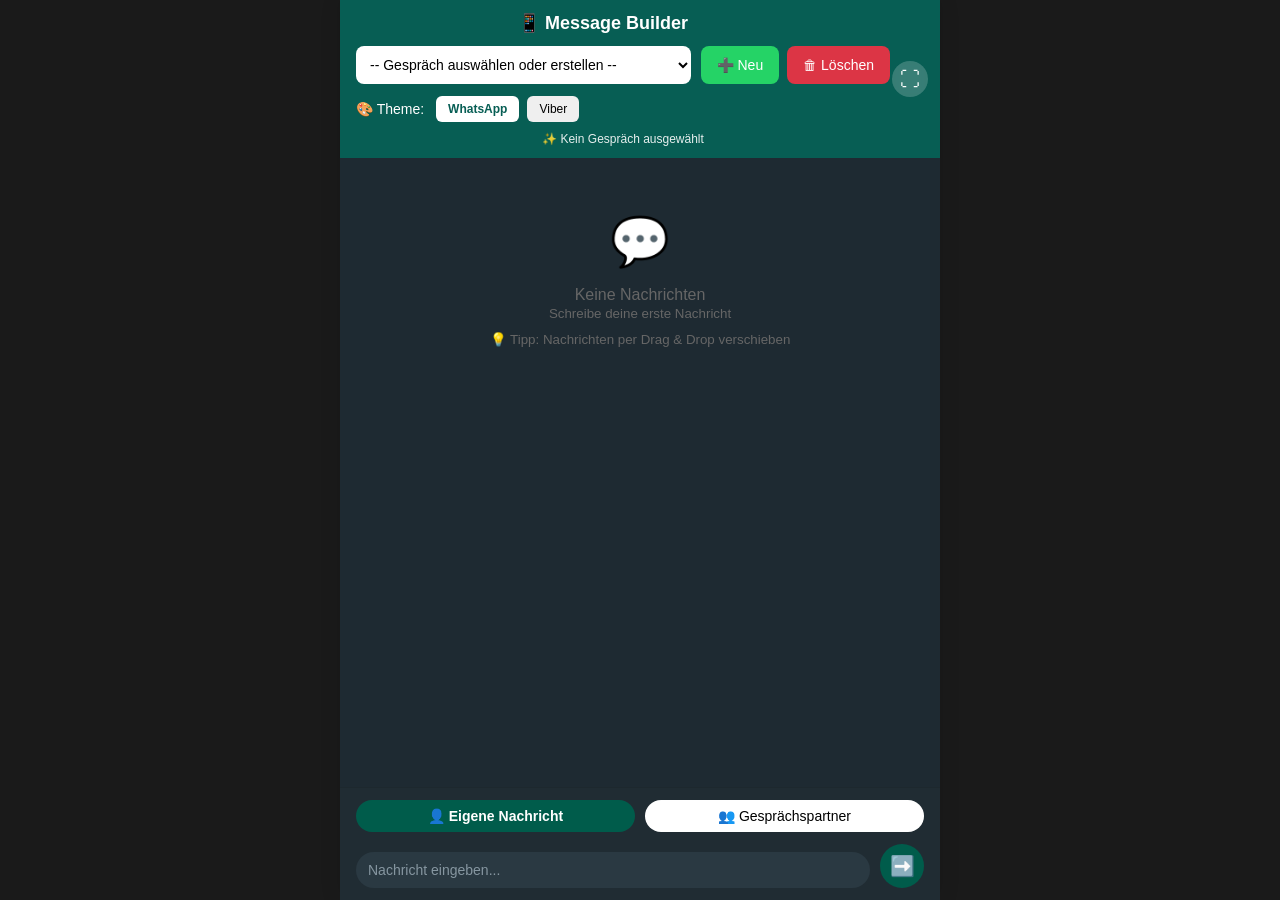
<file: index.html>
<!DOCTYPE html>
<html lang="de">
<head>
    <meta charset="UTF-8">
    <meta name="viewport" content="width=device-width, initial-scale=1.0, user-scalable=no, viewport-fit=cover">
    <title>Message Builder</title>
    <link rel="stylesheet" href="css/main.css">
    <link rel="stylesheet" href="css/theme-whatsapp.css" id="theme-stylesheet">
    <link rel="stylesheet" href="css/responsive.css">
    <link rel="stylesheet" href="css/dragdrop.css">
    <link rel="stylesheet" href="css/fullscreen.css">
</head>
<body>
    <div class="app-container">
        <!-- Oberer Bereich -->
        <header class="header">
            <h1>📱 Message Builder</h1>
            <div class="conversation-controls">
                <div class="select-wrapper">
                    <select id="conversation-select" class="conversation-select">
                        <option value="">-- Gespräch auswählen oder erstellen --</option>
                    </select>
                </div>
                <div class="button-group">
                    <button id="new-conversation-btn" class="btn btn-primary">➕ Neu</button>
                    <button id="delete-conversation-btn" class="btn btn-danger">🗑 Löschen</button>
                </div>
            </div>
            <div class="theme-controls">
                <span class="theme-label">🎨 Theme:</span>
                <div class="theme-switch">
                    <button id="theme-whatsapp" class="theme-btn active">WhatsApp</button>
                    <button id="theme-viber" class="theme-btn">Viber</button>
                </div>
            </div>
            <div id="conversation-info" class="conversation-info"></div>
        </header>

        <!-- Mittlerer Bereich (scrollbar) -->
        <main class="chat-area">
            <div id="messages-container" class="messages-container">
                <div class="empty-state">
                    <div class="empty-icon">💬</div>
                    <p>Keine Nachrichten</p>
                    <small>Erstelle ein Gespräch und schreibe eine Nachricht</small>
                </div>
            </div>
        </main>

        <!-- Unterer Bereich -->
        <footer class="input-area">
            <div class="message-type-selector">
                <button id="message-type-user" class="type-btn active">👤 Eigene Nachricht</button>
                <button id="message-type-partner" class="type-btn">👥 Gesprächspartner</button>
            </div>
            <div class="input-wrapper">
                <textarea id="message-input" placeholder="Nachricht eingeben..." rows="1"></textarea>
                <button id="send-btn" class="send-btn">➡️</button>
            </div>
        </footer>
    </div>

    <script src="js/storage.js"></script>
    <script src="js/conversation.js"></script>
    <script src="js/message.js"></script>
    <script src="js/theme.js"></script>
    <script src="js/ui.js"></script>
    <script src="js/dragdrop.js"></script>
    <script src="js/fullscreen.js"></script>
    <script src="js/app.js"></script>
</body>
</html>
</file>
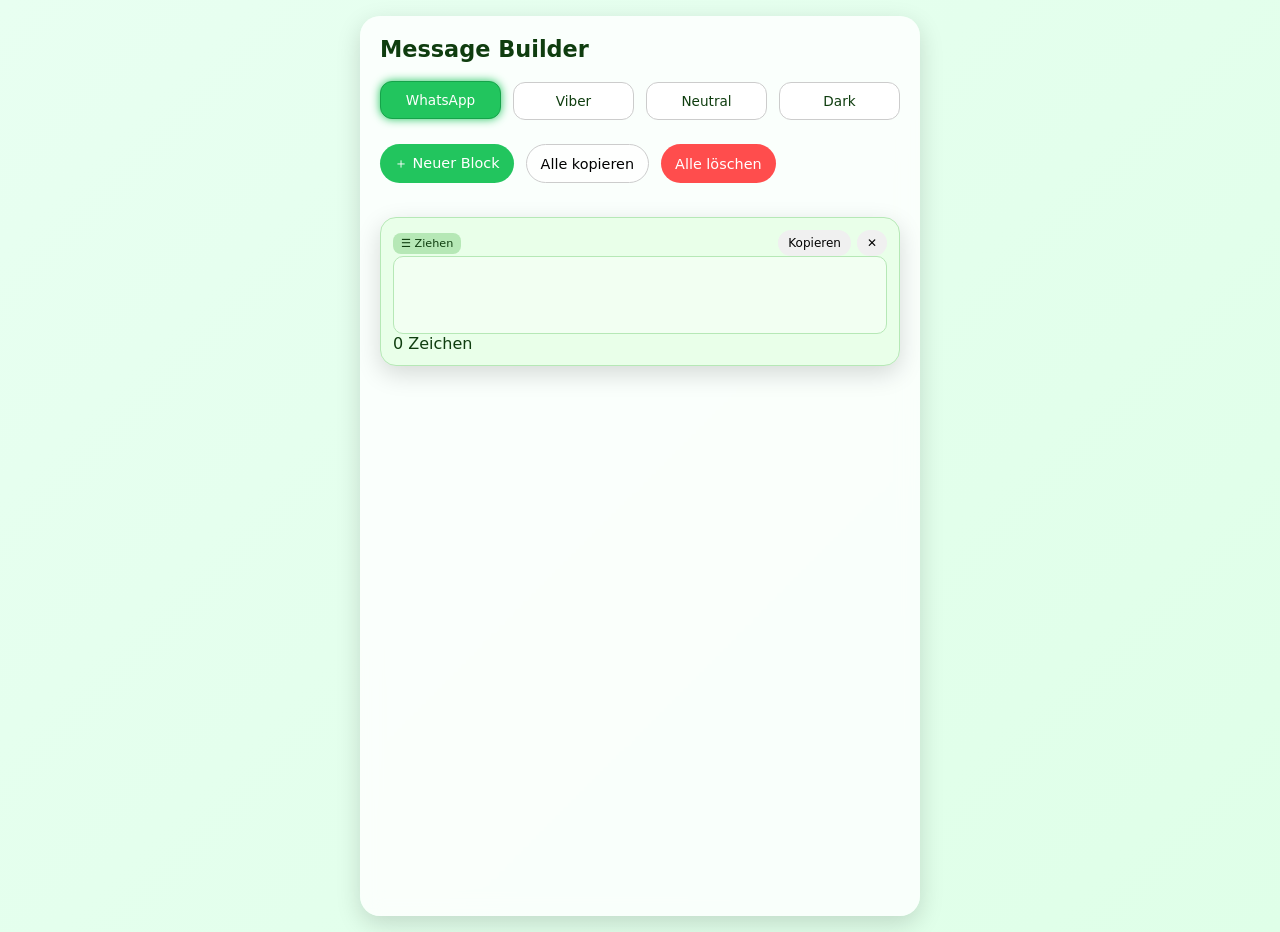
<file: MessageBuilder.html>
<!DOCTYPE html>
<html lang="de">
<head>
  <meta charset="UTF-8" />
  <title>Message Builder – WhatsApp & Viber</title>
  <meta name="viewport" content="width=device-width, initial-scale=1" />

  <style>
    /* ---------------------------------------------------
       BASE THEME VARIABLES
    --------------------------------------------------- */
    :root {
      --bg1: #e8fff1;
      --bg2: #f3e8ff;

      --block-bg: #ffffff;
      --block-border: #cccccc;
      --block-text: #1a1a1a;

      --accent: #22c55e;
      --accent-strong: #16a34a;

      --radius-lg: 16px;
      --radius-md: 10px;
      --shadow: 0 8px 25px rgba(0,0,0,0.15);

      --theme-btn-bg: #ffffff;
      --theme-btn-border: #cccccc;
      --theme-btn-active-bg: var(--accent);
      --theme-btn-active-text: #ffffff;
    }

    /* ---------------------------------------------------
       THEMES
    --------------------------------------------------- */

    /* WhatsApp */
    .theme-whatsapp {
      --bg1: #e8fff1;
      --bg2: #dfffe8;

      --block-bg: #e9ffe9;
      --block-border: #b6e8b6;
      --block-text: #0f3d0f;

      --accent: #22c55e;
      --accent-strong: #16a34a;
    }

    /* Viber */
    .theme-viber {
      --bg1: #f3e8ff;
      --bg2: #e8d4ff;

      --block-bg: #f6e9ff;
      --block-border: #d8b8ff;
      --block-text: #3d0f5a;

      --accent: #9b5de5;
      --accent-strong: #7b2cbf;
    }

    /* Neutral */
    .theme-neutral {
      --bg1: #f5f5f5;
      --bg2: #e9e9e9;

      --block-bg: #ffffff;
      --block-border: #cccccc;
      --block-text: #1a1a1a;

      --accent: #3b82f6;
      --accent-strong: #1d4ed8;
    }

    /* Dark Mode (deep blue) */
    .theme-dark {
      --bg1: #0d1b2a;
      --bg2: #1b263b;

      --block-bg: #1e2d47;
      --block-border: #415a77;
      --block-text: #e0e6ed;

      --accent: #4cc9f0;
      --accent-strong: #4895ef;

      --theme-btn-bg: #1e2d47;
      --theme-btn-border: #415a77;
      --theme-btn-active-bg: #4895ef;
      --theme-btn-active-text: #ffffff;
    }

    /* ---------------------------------------------------
       GLOBAL
    --------------------------------------------------- */
    body {
      margin: 0;
      min-height: 100vh;
      font-family: system-ui, sans-serif;
      background: linear-gradient(135deg, var(--bg1), var(--bg2));
      display: flex;
      justify-content: center;
      padding: 16px;
      color: var(--block-text);
      transition: background 0.3s ease;
    }

    .app {
      width: 100%;
      max-width: 520px;
      background: #ffffffcc;
      border-radius: 20px;
      padding: 20px;
      box-shadow: var(--shadow);
      backdrop-filter: blur(10px);
      display: flex;
      flex-direction: column;
      gap: 20px;
    }

    .theme-dark .app {
      background: #0d1b2acc;
    }

    h1 {
      margin: 0;
      font-size: 1.4rem;
    }

    /* ---------------------------------------------------
       BUTTONS
    --------------------------------------------------- */
    button {
      border: none;
      cursor: pointer;
      font-family: inherit;
      transition: 0.2s ease;
    }

    .btn {
      padding: 10px 14px;
      border-radius: 999px;
      font-size: 0.9rem;
      font-weight: 500;
      display: inline-flex;
      align-items: center;
      gap: 6px;
    }

    .btn-primary {
      background: var(--accent);
      color: white;
    }

    .btn-ghost {
      background: #ffffffaa;
      border: 1px solid #ccc;
    }

    .btn-danger {
      background: #ff4d4d;
      color: white;
    }

    .btn-small {
      padding: 6px 10px;
      font-size: 0.75rem;
      border-radius: 999px;
      background: #f0f0f0;
    }

    .theme-dark .btn-small {
      background: #1e2d47;
      color: #e0e6ed;
      border: 1px solid #415a77;
    }

    /* ---------------------------------------------------
       BLOCKS
    --------------------------------------------------- */
    .blocks-list {
      display: flex;
      flex-direction: column;
      gap: 16px;
      margin-top: 10px;
    }

    .block {
      background: var(--block-bg);
      border: 1px solid var(--block-border);
      border-radius: var(--radius-lg);
      padding: 12px;
      box-shadow: var(--shadow);
      color: var(--block-text);
    }

    .block-content {
      min-height: 60px;
      padding: 8px;
      border-radius: var(--radius-md);
      border: 1px solid var(--block-border);
      background: rgba(255,255,255,0.4);
      outline: none;
      color: var(--block-text);
    }

    .theme-dark .block-content {
      background: #0d1b2a;
      border-color: #415a77;
      color: #e0e6ed;
    }

    .block.dragging {
      opacity: 0.7;
      transform: scale(1.02);
    }

    .block-header,
    .block-footer {
      display: flex;
      justify-content: space-between;
      align-items: center;
    }

    .drag-handle {
      cursor: grab;
      padding: 4px 8px;
      background: var(--block-border);
      border-radius: 8px;
      font-size: 0.7rem;
      color: var(--block-text);
    }

    /* ---------------------------------------------------
       THEME SWITCHER
    --------------------------------------------------- */
    .theme-switcher {
      display: flex;
      gap: 12px;
      margin-bottom: 4px;
    }

    .theme-btn {
      flex: 1;
      padding: 10px;
      border-radius: 12px;
      font-size: 0.85rem;
      border: 1px solid var(--theme-btn-border);
      background: var(--theme-btn-bg);
      color: var(--block-text);
      transition: 0.2s ease;
    }

    .theme-btn.active {
      background: var(--theme-btn-active-bg);
      color: var(--theme-btn-active-text);
      border-color: var(--accent-strong);
      box-shadow: 0 0 10px var(--accent);
      transform: translateY(-1px);
    }

    /* ---------------------------------------------------
       TOOLBAR
    --------------------------------------------------- */
    .toolbar {
      display: flex;
      gap: 12px;
      flex-wrap: wrap;
      margin-bottom: 4px;
    }
  </style>
</head>

<body class="theme-whatsapp">
  <div class="app">

    <h1>Message Builder</h1>

    <!-- Theme Switcher -->
    <div class="theme-switcher">
      <button class="theme-btn" data-theme="whatsapp">WhatsApp</button>
      <button class="theme-btn" data-theme="viber">Viber</button>
      <button class="theme-btn" data-theme="neutral">Neutral</button>
      <button class="theme-btn" data-theme="dark">Dark</button>
    </div>

    <!-- Toolbar -->
    <div class="toolbar">
      <button class="btn btn-primary" id="addBlockBtn">＋ Neuer Block</button>
      <button class="btn btn-ghost" id="copyAllBtn">Alle kopieren</button>
      <button class="btn btn-danger" id="deleteAllBtn">Alle löschen</button>
    </div>

    <!-- Blocks -->
    <div id="blocksList" class="blocks-list"></div>

  </div>

  <script>
    const blocksList = document.getElementById("blocksList");
    const addBlockBtn = document.getElementById("addBlockBtn");
    const copyAllBtn = document.getElementById("copyAllBtn");
    const deleteAllBtn = document.getElementById("deleteAllBtn");

    let dragSrcEl = null;

    /* ---------------------------------------------------
       THEME SWITCHER
    --------------------------------------------------- */
    const themeButtons = document.querySelectorAll(".theme-btn");

    function setTheme(name) {
      document.body.className = "theme-" + name;
      localStorage.setItem("theme", name);

      themeButtons.forEach(btn => {
        btn.classList.toggle("active", btn.dataset.theme === name);
      });
    }

    const savedTheme = localStorage.getItem("theme") || "whatsapp";
    setTheme(savedTheme);

    themeButtons.forEach(btn => {
      btn.onclick = () => setTheme(btn.dataset.theme);
    });

    /* ---------------------------------------------------
       AUTOSAVE
    --------------------------------------------------- */
    function saveBlocks() {
      const blocks = [...document.querySelectorAll(".block-content")];
      const texts = blocks.map(b => b.textContent);
      localStorage.setItem("blocks", JSON.stringify(texts));
    }

    function loadBlocks() {
      const saved = localStorage.getItem("blocks");
      if (!saved) return createBlock();

      const texts = JSON.parse(saved);
      if (!texts.length) return createBlock();

      texts.forEach(t => createBlock(t));
    }

    /* ---------------------------------------------------
       CREATE BLOCK
    --------------------------------------------------- */
    function createBlock(initialText = "") {
      const block = document.createElement("div");
      block.className = "block";
      block.draggable = true;

      block.innerHTML = `
        <div class="block-header">
          <div class="drag-handle">☰ Ziehen</div>
          <div style="display:flex; gap:6px;">
            <button class="btn-small copy-block">Kopieren</button>
            <button class="btn-small delete-block">✕</button>
          </div>
        </div>

        <div class="block-content" contenteditable="true"></div>

        <div class="block-footer">
          <span class="meta">0 Zeichen</span>
        </div>
      `;

      const content = block.querySelector(".block-content");
      const meta = block.querySelector(".meta");

      content.textContent = initialText;
      meta.textContent = content.textContent.length + " Zeichen";

      content.addEventListener("input", () => {
        meta.textContent = content.textContent.length + " Zeichen";
        saveBlocks();
      });

      block.querySelector(".copy-block").onclick = () => {
        navigator.clipboard.writeText(content.textContent.trim());
      };

      block.querySelector(".delete-block").onclick = () => {
        block.remove();
        saveBlocks();
      };

      /* Drag & Drop */
      block.addEventListener("dragstart", () => {
        dragSrcEl = block;
        block.classList.add("dragging");
      });

      block.addEventListener("dragend", () => {
        block.classList.remove("dragging");
        dragSrcEl = null;
        saveBlocks();
      });

      block.addEventListener("dragover", (e) => {
        e.preventDefault();
        const target = block;
        if (dragSrcEl === target) return;

        const rect = target.getBoundingClientRect();
        const offset = e.clientY - rect.top;
        const before = offset < rect.height / 2;

        blocksList.insertBefore(dragSrcEl, before ? target : target.nextSibling);
      });

      blocksList.appendChild(block);
      saveBlocks();
    }

    addBlockBtn.onclick = () => createBlock();

    /* ---------------------------------------------------
       MULTI-BUBBLE SIMULATION
    --------------------------------------------------- */
    copyAllBtn.onclick = () => {
      const blocks = [...document.querySelectorAll(".block-content")];
      const texts = blocks.map(b => b.textContent.trim()).filter(t => t);

      if (!texts.length) {
        alert("Keine Inhalte vorhanden.");
        return;
      }

      let index = 0;

      function next() {
        if (index >= texts.length) {
          alert("Alle Blöcke wurden kopiert.");
          return;
        }

        const text = texts[index];
        navigator.clipboard.writeText(text);

        const proceed = confirm(
          `Block ${index + 1} kopiert.\nJetzt in WhatsApp/Viber einfügen.\n\nWeiter mit Block ${index + 2}?`
        );

        index++;
        if (proceed) next();
      }

      next();
    };

    /* ---------------------------------------------------
       DELETE ALL BLOCKS
    --------------------------------------------------- */
    deleteAllBtn.onclick = () => {
      if (!confirm("Alle Textblöcke wirklich löschen?")) return;
      blocksList.innerHTML = "";
      localStorage.removeItem("blocks");
      createBlock();
    };

    /* Load saved blocks on start */
    loadBlocks();
  </script>
</body>
</html>
</file>
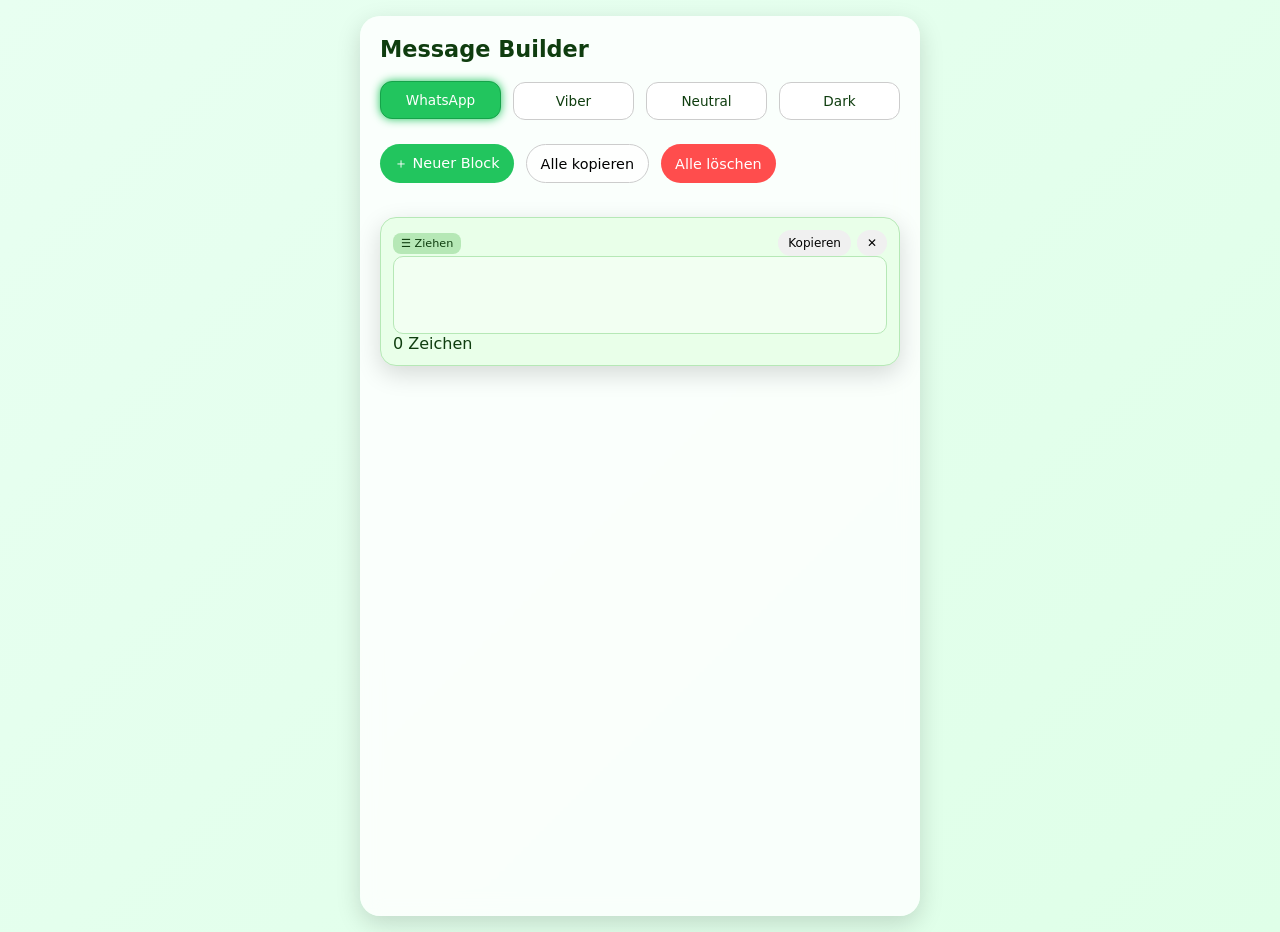
<file: Messages.html>
<!DOCTYPE html>
<html lang="de">
<head>
  <meta charset="UTF-8" />
  <title>Message Builder – WhatsApp & Viber</title>
  <meta name="viewport" content="width=device-width, initial-scale=1" />

  <style>
    /* ---------------------------------------------------
       BASE THEME VARIABLES
    --------------------------------------------------- */
    :root {
      --bg1: #e8fff1;
      --bg2: #f3e8ff;

      --block-bg: #ffffff;
      --block-border: #cccccc;
      --block-text: #1a1a1a;

      --accent: #22c55e;
      --accent-strong: #16a34a;

      --radius-lg: 16px;
      --radius-md: 10px;
      --shadow: 0 8px 25px rgba(0,0,0,0.15);

      --theme-btn-bg: #ffffff;
      --theme-btn-border: #cccccc;
      --theme-btn-active-bg: var(--accent);
      --theme-btn-active-text: #ffffff;
    }

    /* ---------------------------------------------------
       THEMES
    --------------------------------------------------- */

    /* WhatsApp */
    .theme-whatsapp {
      --bg1: #e8fff1;
      --bg2: #dfffe8;

      --block-bg: #e9ffe9;
      --block-border: #b6e8b6;
      --block-text: #0f3d0f;

      --accent: #22c55e;
      --accent-strong: #16a34a;
    }

    /* Viber */
    .theme-viber {
      --bg1: #f3e8ff;
      --bg2: #e8d4ff;

      --block-bg: #f6e9ff;
      --block-border: #d8b8ff;
      --block-text: #3d0f5a;

      --accent: #9b5de5;
      --accent-strong: #7b2cbf;
    }

    /* Neutral */
    .theme-neutral {
      --bg1: #f5f5f5;
      --bg2: #e9e9e9;

      --block-bg: #ffffff;
      --block-border: #cccccc;
      --block-text: #1a1a1a;

      --accent: #3b82f6;
      --accent-strong: #1d4ed8;
    }

    /* Dark Mode (deep blue) */
    .theme-dark {
      --bg1: #0d1b2a;
      --bg2: #1b263b;

      --block-bg: #1e2d47;
      --block-border: #415a77;
      --block-text: #e0e6ed;

      --accent: #4cc9f0;
      --accent-strong: #4895ef;

      --theme-btn-bg: #1e2d47;
      --theme-btn-border: #415a77;
      --theme-btn-active-bg: #4895ef;
      --theme-btn-active-text: #ffffff;
    }

    /* ---------------------------------------------------
       GLOBAL
    --------------------------------------------------- */
    body {
      margin: 0;
      min-height: 100vh;
      font-family: system-ui, sans-serif;
      background: linear-gradient(135deg, var(--bg1), var(--bg2));
      display: flex;
      justify-content: center;
      padding: 16px;
      color: var(--block-text);
      transition: background 0.3s ease;
    }

    .app {
      width: 100%;
      max-width: 520px;
      background: #ffffffcc;
      border-radius: 20px;
      padding: 20px;
      box-shadow: var(--shadow);
      backdrop-filter: blur(10px);
      display: flex;
      flex-direction: column;
      gap: 20px;
    }

    .theme-dark .app {
      background: #0d1b2acc;
    }

    h1 {
      margin: 0;
      font-size: 1.4rem;
    }

    /* ---------------------------------------------------
       BUTTONS
    --------------------------------------------------- */
    button {
      border: none;
      cursor: pointer;
      font-family: inherit;
      transition: 0.2s ease;
    }

    .btn {
      padding: 10px 14px;
      border-radius: 999px;
      font-size: 0.9rem;
      font-weight: 500;
      display: inline-flex;
      align-items: center;
      gap: 6px;
    }

    .btn-primary {
      background: var(--accent);
      color: white;
    }

    .btn-ghost {
      background: #ffffffaa;
      border: 1px solid #ccc;
    }

    .btn-danger {
      background: #ff4d4d;
      color: white;
    }

    .btn-small {
      padding: 6px 10px;
      font-size: 0.75rem;
      border-radius: 999px;
      background: #f0f0f0;
    }

    .theme-dark .btn-small {
      background: #1e2d47;
      color: #e0e6ed;
      border: 1px solid #415a77;
    }

    /* ---------------------------------------------------
       BLOCKS
    --------------------------------------------------- */
    .blocks-list {
      display: flex;
      flex-direction: column;
      gap: 16px;
      margin-top: 10px;
    }

    .block {
      background: var(--block-bg);
      border: 1px solid var(--block-border);
      border-radius: var(--radius-lg);
      padding: 12px;
      box-shadow: var(--shadow);
      color: var(--block-text);
    }

    .block-content {
      min-height: 60px;
      padding: 8px;
      border-radius: var(--radius-md);
      border: 1px solid var(--block-border);
      background: rgba(255,255,255,0.4);
      outline: none;
      color: var(--block-text);
    }

    .theme-dark .block-content {
      background: #0d1b2a;
      border-color: #415a77;
      color: #e0e6ed;
    }

    .block.dragging {
      opacity: 0.7;
      transform: scale(1.02);
    }

    .block-header,
    .block-footer {
      display: flex;
      justify-content: space-between;
      align-items: center;
    }

    .drag-handle {
      cursor: grab;
      padding: 4px 8px;
      background: var(--block-border);
      border-radius: 8px;
      font-size: 0.7rem;
      color: var(--block-text);
    }

    /* ---------------------------------------------------
       THEME SWITCHER
    --------------------------------------------------- */
    .theme-switcher {
      display: flex;
      gap: 12px;
      margin-bottom: 4px;
    }

    .theme-btn {
      flex: 1;
      padding: 10px;
      border-radius: 12px;
      font-size: 0.85rem;
      border: 1px solid var(--theme-btn-border);
      background: var(--theme-btn-bg);
      color: var(--block-text);
      transition: 0.2s ease;
    }

    .theme-btn.active {
      background: var(--theme-btn-active-bg);
      color: var(--theme-btn-active-text);
      border-color: var(--accent-strong);
      box-shadow: 0 0 10px var(--accent);
      transform: translateY(-1px);
    }

    /* ---------------------------------------------------
       TOOLBAR
    --------------------------------------------------- */
    .toolbar {
      display: flex;
      gap: 12px;
      flex-wrap: wrap;
      margin-bottom: 4px;
    }
  </style>
</head>

<body class="theme-whatsapp">
  <div class="app">

    <h1>Message Builder</h1>

    <!-- Theme Switcher -->
    <div class="theme-switcher">
      <button class="theme-btn" data-theme="whatsapp">WhatsApp</button>
      <button class="theme-btn" data-theme="viber">Viber</button>
      <button class="theme-btn" data-theme="neutral">Neutral</button>
      <button class="theme-btn" data-theme="dark">Dark</button>
    </div>

    <!-- Toolbar -->
    <div class="toolbar">
      <button class="btn btn-primary" id="addBlockBtn">＋ Neuer Block</button>
      <button class="btn btn-ghost" id="copyAllBtn">Alle kopieren</button>
      <button class="btn btn-danger" id="deleteAllBtn">Alle löschen</button>
    </div>

    <!-- Blocks -->
    <div id="blocksList" class="blocks-list"></div>

  </div>

  <script>
    const blocksList = document.getElementById("blocksList");
    const addBlockBtn = document.getElementById("addBlockBtn");
    const copyAllBtn = document.getElementById("copyAllBtn");
    const deleteAllBtn = document.getElementById("deleteAllBtn");

    let dragSrcEl = null;

    /* ---------------------------------------------------
       THEME SWITCHER
    --------------------------------------------------- */
    const themeButtons = document.querySelectorAll(".theme-btn");

    function setTheme(name) {
      document.body.className = "theme-" + name;
      localStorage.setItem("theme", name);

      themeButtons.forEach(btn => {
        btn.classList.toggle("active", btn.dataset.theme === name);
      });
    }

    const savedTheme = localStorage.getItem("theme") || "whatsapp";
    setTheme(savedTheme);

    themeButtons.forEach(btn => {
      btn.onclick = () => setTheme(btn.dataset.theme);
    });

    /* ---------------------------------------------------
       AUTOSAVE
    --------------------------------------------------- */
    function saveBlocks() {
      const blocks = [...document.querySelectorAll(".block-content")];
      const texts = blocks.map(b => b.textContent);
      localStorage.setItem("blocks", JSON.stringify(texts));
    }

    function loadBlocks() {
      const saved = localStorage.getItem("blocks");
      if (!saved) return createBlock();

      const texts = JSON.parse(saved);
      if (!texts.length) return createBlock();

      texts.forEach(t => createBlock(t));
    }

    /* ---------------------------------------------------
       CREATE BLOCK
    --------------------------------------------------- */
    function createBlock(initialText = "") {
      const block = document.createElement("div");
      block.className = "block";
      block.draggable = true;

      block.innerHTML = `
        <div class="block-header">
          <div class="drag-handle">☰ Ziehen</div>
          <div style="display:flex; gap:6px;">
            <button class="btn-small copy-block">Kopieren</button>
            <button class="btn-small delete-block">✕</button>
          </div>
        </div>

        <div class="block-content" contenteditable="true"></div>

        <div class="block-footer">
          <span class="meta">0 Zeichen</span>
        </div>
      `;

      const content = block.querySelector(".block-content");
      const meta = block.querySelector(".meta");

      content.textContent = initialText;
      meta.textContent = content.textContent.length + " Zeichen";

      content.addEventListener("input", () => {
        meta.textContent = content.textContent.length + " Zeichen";
        saveBlocks();
      });

      block.querySelector(".copy-block").onclick = () => {
        navigator.clipboard.writeText(content.textContent.trim());
      };

      block.querySelector(".delete-block").onclick = () => {
        block.remove();
        saveBlocks();
      };

      /* Drag & Drop */
      block.addEventListener("dragstart", () => {
        dragSrcEl = block;
        block.classList.add("dragging");
      });

      block.addEventListener("dragend", () => {
        block.classList.remove("dragging");
        dragSrcEl = null;
        saveBlocks();
      });

      block.addEventListener("dragover", (e) => {
        e.preventDefault();
        const target = block;
        if (dragSrcEl === target) return;

        const rect = target.getBoundingClientRect();
        const offset = e.clientY - rect.top;
        const before = offset < rect.height / 2;

        blocksList.insertBefore(dragSrcEl, before ? target : target.nextSibling);
      });

      blocksList.appendChild(block);
      saveBlocks();
    }

    addBlockBtn.onclick = () => createBlock();

    /* ---------------------------------------------------
       NEW: SIMPLE "COPY ALL" (NO POPUPS)
    --------------------------------------------------- */
    copyAllBtn.onclick = () => {
      const blocks = [...document.querySelectorAll(".block-content")];
      const texts = blocks.map(b => b.textContent.trim()).filter(t => t);

      const combined = texts.join("\n\n");

      navigator.clipboard.writeText(combined).catch(() => {
        const textarea = document.createElement("textarea");
        textarea.value = combined;
        textarea.style.position = "fixed";
        textarea.style.opacity = "0";
        document.body.appendChild(textarea);
        textarea.select();
        document.execCommand("copy");
        document.body.removeChild(textarea);
      });
    };

    /* ---------------------------------------------------
       DELETE ALL BLOCKS
    --------------------------------------------------- */
    deleteAllBtn.onclick = () => {
      if (!confirm("Alle Textblöcke wirklich löschen?")) return;
      blocksList.innerHTML = "";
      localStorage.removeItem("blocks");
      createBlock();
    };

    /* Load saved blocks on start */
    loadBlocks();
  </script>
</body>
</html>
</file>
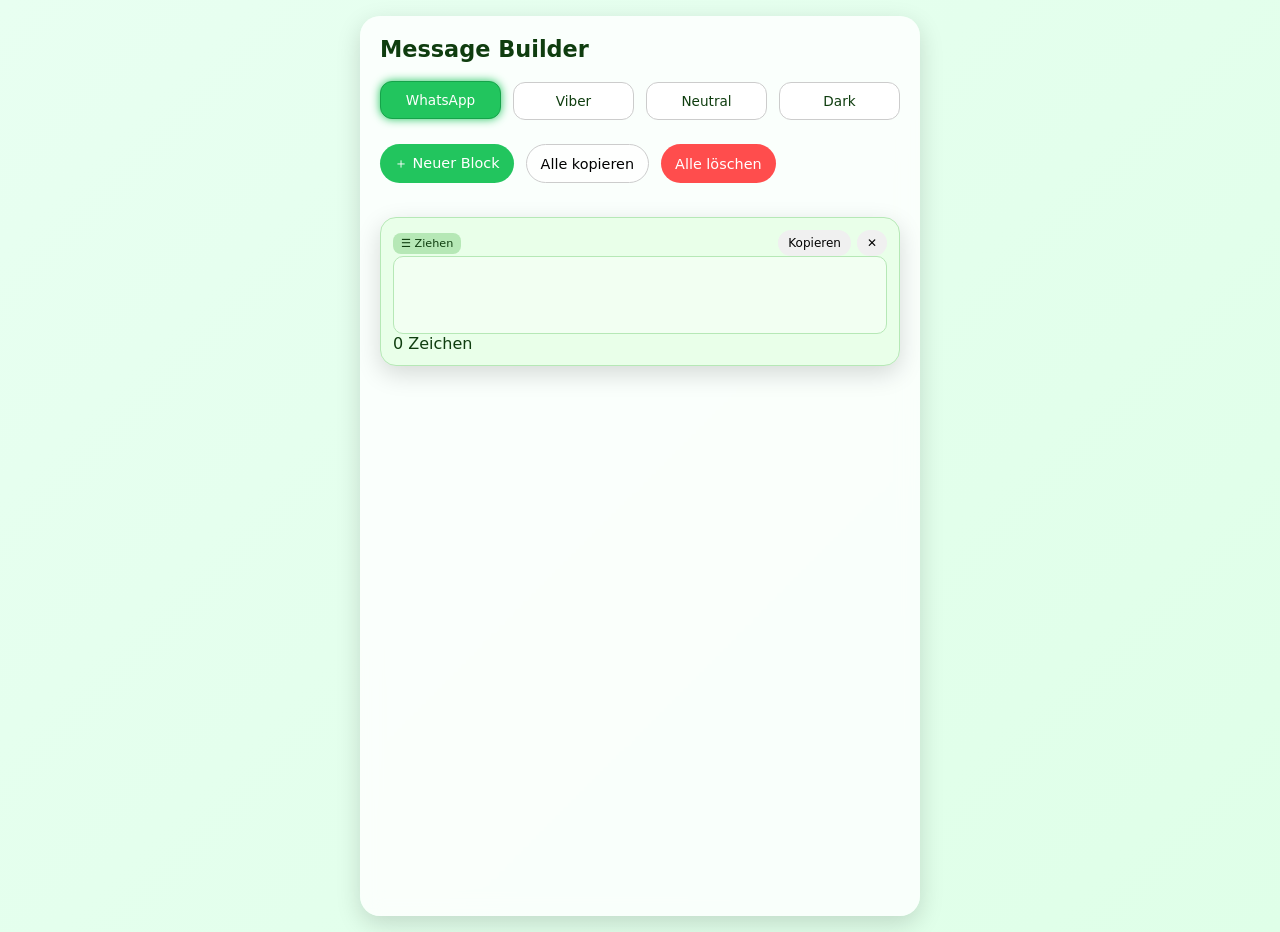
<file: messages.html>
<!DOCTYPE html>
<html lang="de">
<head>
  <meta charset="UTF-8" />
  <title>Message Builder – WhatsApp & Viber</title>
  <meta name="viewport" content="width=device-width, initial-scale=1" />

  <style>
    /* ---------------------------------------------------
       BASE THEME VARIABLES
    --------------------------------------------------- */
    :root {
      --bg1: #e8fff1;
      --bg2: #f3e8ff;

      --block-bg: #ffffff;
      --block-border: #cccccc;
      --block-text: #1a1a1a;

      --accent: #22c55e;
      --accent-strong: #16a34a;

      --radius-lg: 16px;
      --radius-md: 10px;
      --shadow: 0 8px 25px rgba(0,0,0,0.15);

      --theme-btn-bg: #ffffff;
      --theme-btn-border: #cccccc;
      --theme-btn-active-bg: var(--accent);
      --theme-btn-active-text: #ffffff;
    }

    /* ---------------------------------------------------
       THEMES
    --------------------------------------------------- */

    /* WhatsApp */
    .theme-whatsapp {
      --bg1: #e8fff1;
      --bg2: #dfffe8;

      --block-bg: #e9ffe9;
      --block-border: #b6e8b6;
      --block-text: #0f3d0f;

      --accent: #22c55e;
      --accent-strong: #16a34a;
    }

    /* Viber */
    .theme-viber {
      --bg1: #f3e8ff;
      --bg2: #e8d4ff;

      --block-bg: #f6e9ff;
      --block-border: #d8b8ff;
      --block-text: #3d0f5a;

      --accent: #9b5de5;
      --accent-strong: #7b2cbf;
    }

    /* Neutral */
    .theme-neutral {
      --bg1: #f5f5f5;
      --bg2: #e9e9e9;

      --block-bg: #ffffff;
      --block-border: #cccccc;
      --block-text: #1a1a1a;

      --accent: #3b82f6;
      --accent-strong: #1d4ed8;
    }

    /* Dark Mode (deep blue) */
    .theme-dark {
      --bg1: #0d1b2a;
      --bg2: #1b263b;

      --block-bg: #1e2d47;
      --block-border: #415a77;
      --block-text: #e0e6ed;

      --accent: #4cc9f0;
      --accent-strong: #4895ef;

      --theme-btn-bg: #1e2d47;
      --theme-btn-border: #415a77;
      --theme-btn-active-bg: #4895ef;
      --theme-btn-active-text: #ffffff;
    }

    /* ---------------------------------------------------
       GLOBAL
    --------------------------------------------------- */
    body {
      margin: 0;
      min-height: 100vh;
      font-family: system-ui, sans-serif;
      background: linear-gradient(135deg, var(--bg1), var(--bg2));
      display: flex;
      justify-content: center;
      padding: 16px;
      color: var(--block-text);
      transition: background 0.3s ease;
    }

    .app {
      width: 100%;
      max-width: 520px;
      background: #ffffffcc;
      border-radius: 20px;
      padding: 20px;
      box-shadow: var(--shadow);
      backdrop-filter: blur(10px);
      display: flex;
      flex-direction: column;
      gap: 20px;
    }

    .theme-dark .app {
      background: #0d1b2acc;
    }

    h1 {
      margin: 0;
      font-size: 1.4rem;
    }

    /* ---------------------------------------------------
       BUTTONS
    --------------------------------------------------- */
    button {
      border: none;
      cursor: pointer;
      font-family: inherit;
      transition: 0.2s ease;
    }

    .btn {
      padding: 10px 14px;
      border-radius: 999px;
      font-size: 0.9rem;
      font-weight: 500;
      display: inline-flex;
      align-items: center;
      gap: 6px;
    }

    .btn-primary {
      background: var(--accent);
      color: white;
    }

    .btn-ghost {
      background: #ffffffaa;
      border: 1px solid #ccc;
    }

    .btn-danger {
      background: #ff4d4d;
      color: white;
    }

    .btn-small {
      padding: 6px 10px;
      font-size: 0.75rem;
      border-radius: 999px;
      background: #f0f0f0;
    }

    .theme-dark .btn-small {
      background: #1e2d47;
      color: #e0e6ed;
      border: 1px solid #415a77;
    }

    /* ---------------------------------------------------
       BLOCKS
    --------------------------------------------------- */
    .blocks-list {
      display: flex;
      flex-direction: column;
      gap: 16px;
      margin-top: 10px;
    }

    .block {
      background: var(--block-bg);
      border: 1px solid var(--block-border);
      border-radius: var(--radius-lg);
      padding: 12px;
      box-shadow: var(--shadow);
      color: var(--block-text);
    }

    .block-content {
      min-height: 60px;
      padding: 8px;
      border-radius: var(--radius-md);
      border: 1px solid var(--block-border);
      background: rgba(255,255,255,0.4);
      outline: none;
      color: var(--block-text);
    }

    .theme-dark .block-content {
      background: #0d1b2a;
      border-color: #415a77;
      color: #e0e6ed;
    }

    .block.dragging {
      opacity: 0.7;
      transform: scale(1.02);
    }

    .block-header,
    .block-footer {
      display: flex;
      justify-content: space-between;
      align-items: center;
    }

    .drag-handle {
      cursor: grab;
      padding: 4px 8px;
      background: var(--block-border);
      border-radius: 8px;
      font-size: 0.7rem;
      color: var(--block-text);
    }

    /* ---------------------------------------------------
       THEME SWITCHER
    --------------------------------------------------- */
    .theme-switcher {
      display: flex;
      gap: 12px;
      margin-bottom: 4px;
    }

    .theme-btn {
      flex: 1;
      padding: 10px;
      border-radius: 12px;
      font-size: 0.85rem;
      border: 1px solid var(--theme-btn-border);
      background: var(--theme-btn-bg);
      color: var(--block-text);
      transition: 0.2s ease;
    }

    .theme-btn.active {
      background: var(--theme-btn-active-bg);
      color: var(--theme-btn-active-text);
      border-color: var(--accent-strong);
      box-shadow: 0 0 10px var(--accent);
      transform: translateY(-1px);
    }

    /* ---------------------------------------------------
       TOOLBAR
    --------------------------------------------------- */
    .toolbar {
      display: flex;
      gap: 12px;
      flex-wrap: wrap;
      margin-bottom: 4px;
    }
  </style>
</head>

<body class="theme-whatsapp">
  <div class="app">

    <h1>Message Builder</h1>

    <!-- Theme Switcher -->
    <div class="theme-switcher">
      <button class="theme-btn" data-theme="whatsapp">WhatsApp</button>
      <button class="theme-btn" data-theme="viber">Viber</button>
      <button class="theme-btn" data-theme="neutral">Neutral</button>
      <button class="theme-btn" data-theme="dark">Dark</button>
    </div>

    <!-- Toolbar -->
    <div class="toolbar">
      <button class="btn btn-primary" id="addBlockBtn">＋ Neuer Block</button>
      <button class="btn btn-ghost" id="copyAllBtn">Alle kopieren</button>
      <button class="btn btn-danger" id="deleteAllBtn">Alle löschen</button>
    </div>

    <!-- Blocks -->
    <div id="blocksList" class="blocks-list"></div>

  </div>

  <script>
    const blocksList = document.getElementById("blocksList");
    const addBlockBtn = document.getElementById("addBlockBtn");
    const copyAllBtn = document.getElementById("copyAllBtn");
    const deleteAllBtn = document.getElementById("deleteAllBtn");

    let dragSrcEl = null;

    /* ---------------------------------------------------
       THEME SWITCHER
    --------------------------------------------------- */
    const themeButtons = document.querySelectorAll(".theme-btn");

    function setTheme(name) {
      document.body.className = "theme-" + name;
      localStorage.setItem("theme", name);

      themeButtons.forEach(btn => {
        btn.classList.toggle("active", btn.dataset.theme === name);
      });
    }

    const savedTheme = localStorage.getItem("theme") || "whatsapp";
    setTheme(savedTheme);

    themeButtons.forEach(btn => {
      btn.onclick = () => setTheme(btn.dataset.theme);
    });

    /* ---------------------------------------------------
       AUTOSAVE
    --------------------------------------------------- */
    function saveBlocks() {
      const blocks = [...document.querySelectorAll(".block-content")];
      const texts = blocks.map(b => b.textContent);
      localStorage.setItem("blocks", JSON.stringify(texts));
    }

    function loadBlocks() {
      const saved = localStorage.getItem("blocks");
      if (!saved) return createBlock();

      const texts = JSON.parse(saved);
      if (!texts.length) return createBlock();

      texts.forEach(t => createBlock(t));
    }

    /* ---------------------------------------------------
       CREATE BLOCK
    --------------------------------------------------- */
    function createBlock(initialText = "") {
      const block = document.createElement("div");
      block.className = "block";
      block.draggable = true;

      block.innerHTML = `
        <div class="block-header">
          <div class="drag-handle">☰ Ziehen</div>
          <div style="display:flex; gap:6px;">
            <button class="btn-small copy-block">Kopieren</button>
            <button class="btn-small delete-block">✕</button>
          </div>
        </div>

        <div class="block-content" contenteditable="true"></div>

        <div class="block-footer">
          <span class="meta">0 Zeichen</span>
        </div>
      `;

      const content = block.querySelector(".block-content");
      const meta = block.querySelector(".meta");

      content.textContent = initialText;
      meta.textContent = content.textContent.length + " Zeichen";

      content.addEventListener("input", () => {
        meta.textContent = content.textContent.length + " Zeichen";
        saveBlocks();
      });

      block.querySelector(".copy-block").onclick = () => {
        navigator.clipboard.writeText(content.textContent.trim());
      };

      block.querySelector(".delete-block").onclick = () => {
        block.remove();
        saveBlocks();
      };

      /* Drag & Drop */
      block.addEventListener("dragstart", () => {
        dragSrcEl = block;
        block.classList.add("dragging");
      });

      block.addEventListener("dragend", () => {
        block.classList.remove("dragging");
        dragSrcEl = null;
        saveBlocks();
      });

      block.addEventListener("dragover", (e) => {
        e.preventDefault();
        const target = block;
        if (dragSrcEl === target) return;

        const rect = target.getBoundingClientRect();
        const offset = e.clientY - rect.top;
        const before = offset < rect.height / 2;

        blocksList.insertBefore(dragSrcEl, before ? target : target.nextSibling);
      });

      blocksList.appendChild(block);
      saveBlocks();
    }

    addBlockBtn.onclick = () => createBlock();

    /* ---------------------------------------------------
       MULTI-BUBBLE SIMULATION
    --------------------------------------------------- */
    copyAllBtn.onclick = () => {
      const blocks = [...document.querySelectorAll(".block-content")];
      const texts = blocks.map(b => b.textContent.trim()).filter(t => t);

      if (!texts.length) {
        alert("Keine Inhalte vorhanden.");
        return;
      }

      let index = 0;

      function next() {
        if (index >= texts.length) {
          alert("Alle Blöcke wurden kopiert.");
          return;
        }

        const text = texts[index];
        navigator.clipboard.writeText(text);

        const proceed = confirm(
          `Block ${index + 1} kopiert.\nJetzt in WhatsApp/Viber einfügen.\n\nWeiter mit Block ${index + 2}?`
        );

        index++;
        if (proceed) next();
      }

      next();
    };

    /* ---------------------------------------------------
       DELETE ALL BLOCKS
    --------------------------------------------------- */
    deleteAllBtn.onclick = () => {
      if (!confirm("Alle Textblöcke wirklich löschen?")) return;
      blocksList.innerHTML = "";
      localStorage.removeItem("blocks");
      createBlock();
    };

    /* Load saved blocks on start */
    loadBlocks();
  </script>
</body>
</html>
</file>
<file: css/main.css>
/* Grundlegende Styles */
* {
    margin: 0;
    padding: 0;
    box-sizing: border-box;
}

body {
    font-family: -apple-system, BlinkMacSystemFont, 'Segoe UI', Roboto, Helvetica, Arial, sans-serif;
    background: #1a1a1a;
    overflow: hidden;
    position: fixed;
    width: 100%;
    height: 100%;
}

.app-container {
    display: flex;
    flex-direction: column;
    height: 100vh;
    height: 100dvh;
    max-width: 600px;
    margin: 0 auto;
    background: var(--bg-color, #ffffff);
    box-shadow: 0 0 20px rgba(0,0,0,0.1);
}

/* Header */
.header {
    position: relative;
    background: var(--header-bg, #075E54);
    color: white;
    padding: 16px;
    box-shadow: 0 2px 4px rgba(0,0,0,0.1);
    flex-shrink: 0;
}

.header h1 {
    font-size: 20px;
    margin-bottom: 12px;
    text-align: center;
}

.conversation-controls {
    display: flex;
    gap: 10px;
    margin-bottom: 12px;
}

.select-wrapper {
    flex: 1;
}

.conversation-select {
    width: 100%;
    padding: 10px;
    border: none;
    border-radius: 8px;
    font-size: 14px;
    background: white;
    cursor: pointer;
}

.button-group {
    display: flex;
    gap: 8px;
}

.btn {
    padding: 10px 16px;
    border: none;
    border-radius: 8px;
    font-size: 14px;
    cursor: pointer;
    transition: opacity 0.2s;
}

.btn:active {
    opacity: 0.7;
}

.btn-primary {
    background: #25D366;
    color: white;
}

.btn-danger {
    background: #dc3545;
    color: white;
}

.theme-controls {
    display: flex;
    align-items: center;
    gap: 12px;
    margin-bottom: 10px;
}

.theme-label {
    font-size: 14px;
}

.theme-switch {
    display: flex;
    gap: 8px;
}

.theme-btn {
    padding: 6px 12px;
    border: none;
    border-radius: 6px;
    cursor: pointer;
    font-size: 12px;
    transition: all 0.2s;
}

.theme-btn.active {
    background: white;
    color: #075E54;
    font-weight: bold;
}

.conversation-info {
    font-size: 12px;
    opacity: 0.9;
    text-align: center;
}

/* Chat Area */
.chat-area {
    flex: 1;
    overflow-y: auto;
    overflow-x: hidden;
    padding: 16px;
    background: var(--chat-bg, #E5DDD5);
    position: relative;
}

.messages-container {
    display: flex;
    flex-direction: column;
    gap: 16px;
    min-height: 100%;
}

.empty-state {
    text-align: center;
    padding: 40px 20px;
    color: #666;
}

.empty-icon {
    font-size: 48px;
    margin-bottom: 16px;
}

/* Message Bubbles */
.message-wrapper {
    display: flex;
    flex-direction: column;
    max-width: 85%;
}

.message-wrapper.user {
    align-items: flex-start;
}

.message-wrapper.partner {
    align-items: flex-end;
    margin-left: auto;
}

.message-bubble {
    padding: 8px 12px;
    border-radius: 18px;
    position: relative;
    word-wrap: break-word;
    max-width: 100%;
}

.message-bubble.user {
    background: var(--user-bubble, #DCF8C6);
    border-bottom-left-radius: 4px;
}

.message-bubble.partner {
    background: var(--partner-bubble, #FFFFFF);
    border-bottom-right-radius: 4px;
}

.message-text {
    font-size: 14px;
    line-height: 1.4;
    margin-bottom: 4px;
}

.message-time {
    font-size: 10px;
    opacity: 0.7;
    text-align: right;
}

/* Action Buttons unter der Bubble - rechtsbündig */
.message-actions {
    display: flex;
    gap: 12px;
    margin-top: 6px;
    padding: 0 4px;
}

.message-wrapper.user .message-actions {
    justify-content: flex-start;
}

.message-wrapper.partner .message-actions {
    justify-content: flex-end;
}

.action-btn {
    background: none;
    border: none;
    font-size: 12px;
    padding: 4px 8px;
    cursor: pointer;
    border-radius: 6px;
    transition: all 0.2s;
    color: var(--action-color, #666);
}

.action-btn:active {
    background: rgba(0,0,0,0.1);
}

.action-btn.copy-btn:hover {
    background: #e3f2fd;
}

.action-btn.edit-btn:hover {
    background: #fff3e0;
}

.action-btn.delete-btn:hover {
    background: #ffebee;
}

/* Input Area */
.input-area {
    background: var(--input-bg, #f0f0f0);
    padding: 12px 16px;
    border-top: 1px solid rgba(0,0,0,0.1);
    flex-shrink: 0;
}

.message-type-selector {
    display: flex;
    gap: 10px;
    margin-bottom: 12px;
}

.type-btn {
    flex: 1;
    padding: 8px;
    border: none;
    border-radius: 20px;
    cursor: pointer;
    font-size: 14px;
    transition: all 0.2s;
    background: white;
}

.type-btn.active {
    background: var(--user-bubble, #DCF8C6);
    font-weight: bold;
}

.input-wrapper {
    display: flex;
    gap: 10px;
    align-items: flex-end;
}

#message-input {
    flex: 1;
    padding: 10px 12px;
    border: none;
    border-radius: 20px;
    font-size: 14px;
    resize: none;
    font-family: inherit;
    max-height: 100px;
    background: white;
}

#message-input:focus {
    outline: none;
}

.send-btn {
    width: 44px;
    height: 44px;
    border: none;
    border-radius: 50%;
    background: var(--user-bubble, #25D366);
    cursor: pointer;
    font-size: 20px;
    transition: all 0.2s;
}

.send-btn:active {
    transform: scale(0.95);
}

/* Scrollbar */
.chat-area::-webkit-scrollbar {
    width: 6px;
}

.chat-area::-webkit-scrollbar-track {
    background: rgba(0,0,0,0.1);
}

.chat-area::-webkit-scrollbar-thumb {
    background: rgba(0,0,0,0.3);
    border-radius: 3px;
}

/* Responsive */
@media (max-width: 600px) {
    .header {
        padding: 12px;
    }
    
    .header h1 {
        font-size: 18px;
    }
    
    .conversation-controls {
        flex-direction: column;
    }
    
    .button-group {
        justify-content: stretch;
    }
    
    .message-wrapper {
        max-width: 90%;
    }
    
    .action-btn {
        font-size: 11px;
        padding: 4px 6px;
    }
}

/* Verbesserte Header-Struktur */
.header {
    position: relative;
    padding: 12px 50px 12px 16px;
}

/* Sicherstellen, dass alle interaktiven Elemente gut erreichbar sind */
.conversation-select,
.btn,
.theme-btn,
.type-btn,
.send-btn,
.fullscreen-btn {
    touch-action: manipulation;
}

/* Bessere Darstellung auf kleinen Geräten */
@media (max-width: 480px) {
    .conversation-select {
        font-size: 14px;
        padding: 8px;
    }
    
    .btn {
        padding: 8px 12px;
        font-size: 13px;
    }
    
    .theme-controls {
        margin-top: 8px;
    }
}
</file>
<file: css/theme-whatsapp.css>
/* WhatsApp Theme */
:root {
    --bg-color: #121B22;
    --header-bg: #075E54;
    --chat-bg: #1E2A32;
    --user-bubble: #005C4B;
    --partner-bubble: #202C33;
    --input-bg: #202C33;
    --action-color: #AEBAC1;
}

.message-bubble.user {
    color: #E9EDF0;
}

.message-bubble.partner {
    color: #E9EDF0;
}

.message-time {
    color: #8696A0;
}

.type-btn.active {
    background: #005C4B;
    color: white;
}

#message-input {
    background: #2A3942;
    color: #E9EDF0;
}

#message-input::placeholder {
    color: #8696A0;
}
</file>
<file: css/responsive.css>
/* Responsive Anpassungen für Smartphones */
@media (max-width: 768px) {
    .app-container {
        max-width: 100%;
    }
    
    .message-actions {
        gap: 8px;
    }
    
    .action-btn {
        font-size: 11px;
        padding: 4px 6px;
    }
}

/* Tastatur aktiv - automatische Anpassung */
@media (max-height: 500px) {
    .chat-area {
        min-height: 150px;
    }
    
    .header h1 {
        font-size: 16px;
        margin-bottom: 8px;
    }
    
    .conversation-controls {
        margin-bottom: 8px;
    }
}

/* Touch-Optimierung */
@media (hover: none) and (pointer: coarse) {
    .btn, .action-btn, .send-btn, .type-btn, .theme-btn {
        cursor: default;
        -webkit-tap-highlight-color: transparent;
    }
    
    .action-btn:active {
        opacity: 0.6;
    }
}

/* Verhindere Zoom bei Input-Fokus auf iOS */
input, textarea, select {
    font-size: 16px;
}
</file>
<file: css/dragdrop.css>
/* Drag & Drop Styles */
.message-wrapper[draggable="true"] {
    cursor: grab;
    transition: transform 0.2s ease, opacity 0.2s ease;
}

.message-wrapper[draggable="true"]:active {
    cursor: grabbing;
}

.message-wrapper.drag-over {
    transform: translateY(8px);
    transition: transform 0.2s ease;
}

.message-wrapper.drag-over::before {
    content: '⬇️';
    position: absolute;
    left: 50%;
    transform: translateX(-50%);
    top: -20px;
    font-size: 14px;
    opacity: 0.8;
}

.drag-handle {
    cursor: grab !important;
}

.drag-handle:active {
    cursor: grabbing !important;
}

/* Animation für Drag & Drop */
@keyframes dragPulse {
    0% { transform: scale(1); }
    50% { transform: scale(1.02); }
    100% { transform: scale(1); }
}

.message-wrapper[draggable="true"]:hover {
    animation: dragPulse 0.5s ease;
}
</file>
<file: css/fullscreen.css>
/* Fullscreen Button Styles - Verbesserte Positionierung */
.fullscreen-btn {
    position: absolute;
    right: 12px;
    top: 50%;
    transform: translateY(-50%);
    width: 36px;
    height: 36px;
    border: none;
    border-radius: 50%;
    background: rgba(255, 255, 255, 0.2);
    color: white;
    font-size: 20px;
    cursor: pointer;
    transition: all 0.3s ease;
    display: flex;
    align-items: center;
    justify-content: center;
    backdrop-filter: blur(4px);
    z-index: 10;
}

.fullscreen-btn:hover {
    background: rgba(255, 255, 255, 0.3);
    transform: translateY(-50%) scale(1.05);
}

.fullscreen-btn:active {
    transform: translateY(-50%) scale(0.95);
}

.fullscreen-btn.fullscreen-active {
    background: rgba(255, 59, 48, 0.8);
}

.fullscreen-btn.fullscreen-active:hover {
    background: rgba(255, 59, 48, 0.9);
}

/* Header Layout optimieren */
.header {
    position: relative;
    padding-right: 50px !important; /* Platz für Fullscreen-Button */
}

.header h1 {
    margin-right: 40px;
    font-size: 18px;
    white-space: nowrap;
    overflow: hidden;
    text-overflow: ellipsis;
}

/* Conversation Controls anpassen */
.conversation-controls {
    display: flex;
    gap: 10px;
    margin-bottom: 12px;
    flex-wrap: wrap;
}

.select-wrapper {
    flex: 1;
    min-width: 150px;
}

.button-group {
    display: flex;
    gap: 8px;
    flex-shrink: 0;
}

/* Theme Controls */
.theme-controls {
    display: flex;
    align-items: center;
    gap: 12px;
    margin-bottom: 10px;
    flex-wrap: wrap;
}

/* Fullscreen Mode Styles */
:-webkit-full-screen {
    background-color: var(--bg-color, #121B22);
}

:-moz-full-screen {
    background-color: var(--bg-color, #121B22);
}

:fullscreen {
    background-color: var(--bg-color, #121B22);
}

/* Anpassungen für Fullscreen */
:fullscreen .app-container,
:-webkit-full-screen .app-container,
:-moz-full-screen .app-container {
    max-width: 100%;
    height: 100vh;
}

:fullscreen .chat-area,
:-webkit-full-screen .chat-area,
:-moz-full-screen .chat-area {
    height: calc(100vh - 140px);
}

/* Sichere Bereiche für Notch & Co */
:root {
    --safe-area-inset-top: env(safe-area-inset-top);
    --safe-area-inset-bottom: env(safe-area-inset-bottom);
}

:fullscreen .header {
    padding-top: calc(12px + var(--safe-area-inset-top, 0px));
}

:fullscreen .input-area {
    padding-bottom: calc(12px + var(--safe-area-inset-bottom, 0px));
}

/* Vollbild-Animation */
@keyframes fullscreenEnter {
    from {
        opacity: 0;
        transform: scale(0.98);
    }
    to {
        opacity: 1;
        transform: scale(1);
    }
}

:fullscreen .app-container {
    animation: fullscreenEnter 0.3s ease;
}

/* iOS spezifische Anpassungen */
@supports (padding: max(0px)) {
    .header {
        padding-left: max(16px, env(safe-area-inset-left));
        padding-right: max(50px, env(safe-area-inset-right));
    }
    
    .input-area {
        padding-left: max(16px, env(safe-area-inset-left));
        padding-right: max(16px, env(safe-area-inset-right));
    }
}

/* Verhindere Scrollen im Fullscreen-Modus */
:fullscreen body {
    overflow: hidden;
}

:fullscreen .chat-area {
    overflow-y: auto;
}

/* Touch-Optimierung für Fullscreen-Button */
@media (max-width: 768px) {
    .fullscreen-btn {
        width: 44px;
        height: 44px;
        font-size: 24px;
        right: 8px;
    }
    
    .header {
        padding-right: 56px !important;
    }
    
    .header h1 {
        font-size: 16px;
        margin-right: 20px;
    }
}

/* Wenn die Tastatur aktiv ist - Button etwas anpassen */
.input-area:focus-within ~ .fullscreen-btn {
    opacity: 0.6;
    pointer-events: none;
}

/* Verbesserte Dropdown-Zugänglichkeit */
.conversation-select {
    position: relative;
    z-index: 5;
}

/* Verhindere Überlappung bei kleinen Bildschirmen */
@media (max-width: 480px) {
    .conversation-controls {
        flex-direction: column;
    }
    
    .button-group {
        justify-content: stretch;
    }
    
    .header {
        padding-right: 50px !important;
    }
    
    .header h1 {
        font-size: 14px;
        margin-bottom: 8px;
    }
}
</file>
